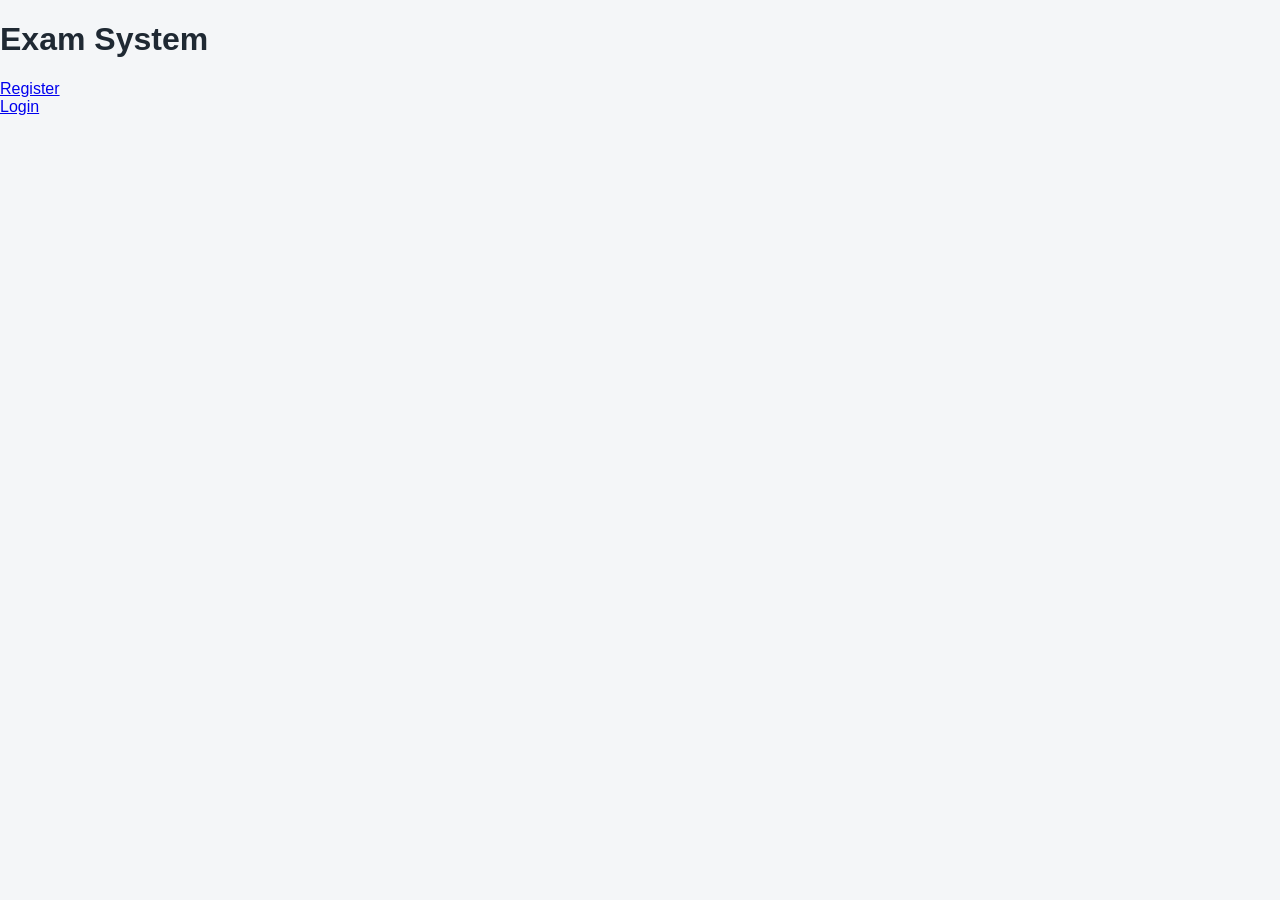
<file: index.html>
<!DOCTYPE html>
<html lang="en">
<head>
    <meta charset="UTF-8">
    <title>Exam System</title>
</head>
<body>
    <h1>Exam System</h1>

    <a href="./pages/register.html">Register</a>
    <br>
    <a href="./pages/login.html">Login</a>
    
    <script type="module" src="./js/main.js"></script>
    <link rel="stylesheet" href="./css/style.css">
</body>
</html>
</file>
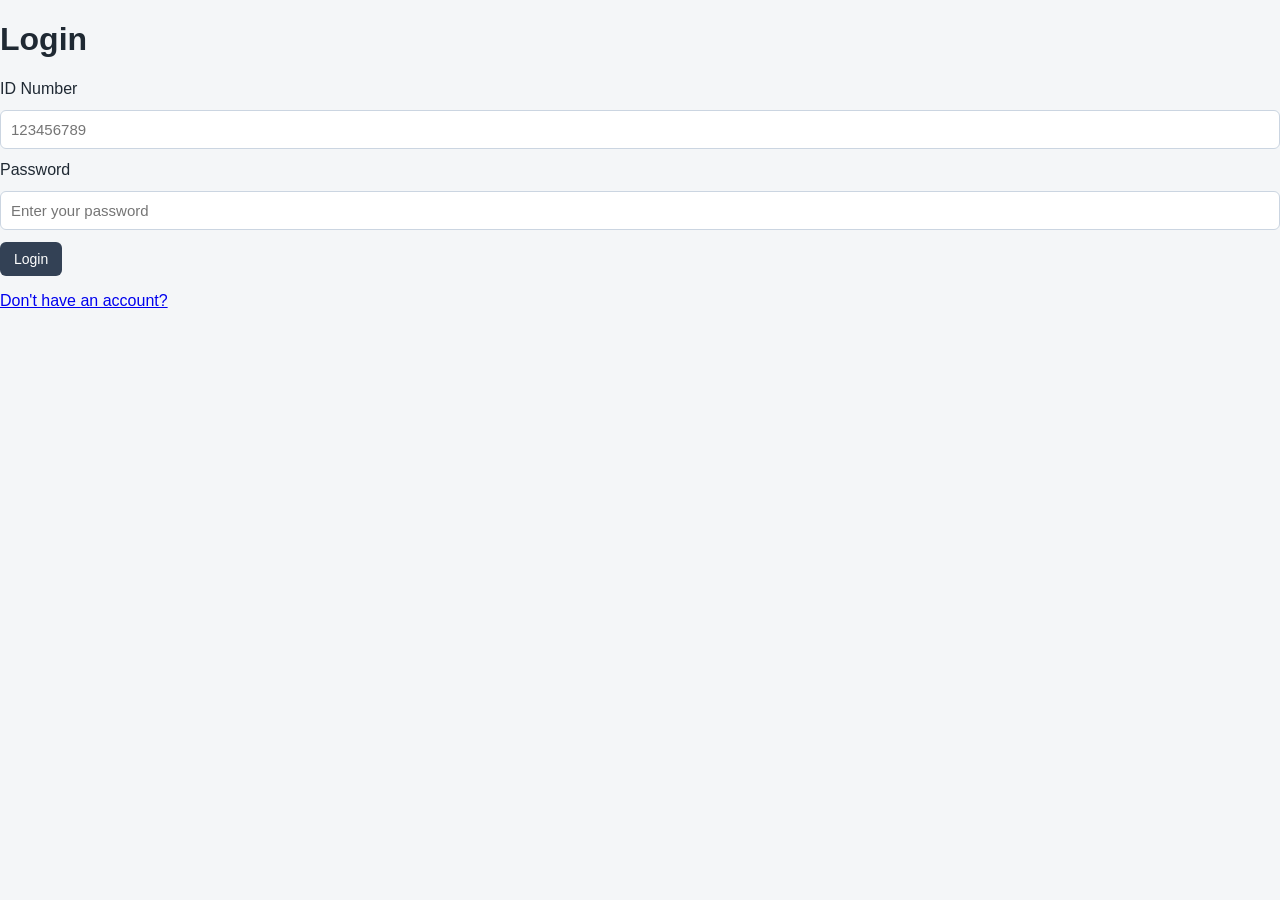
<file: pages/exam-details.html>
<!DOCTYPE html>
<html lang="en">
<head>
    <meta charset="UTF-8">
    <title>Exam Details</title>
</head>
<body>
    <h1>Exam Details</h1>

    <button id="back-button">Back</button>
    <button id="logout-button">Logout</button>

    <p id="message"></p>

    <section>
        <h2>Edit Exam</h2>

        <form id="exam-info-form">
            <input type="text" id="exam-title" placeholder="Exam title" required>
            <br><br>

            <textarea id="exam-description" placeholder="Exam description"></textarea>
            <br><br>

            <button type="submit">Save Exam</button>
        </form>
    </section>

    <hr>

    <section>
        <h2>Add Question</h2>

        <form id="add-question-form">
            <input type="text" id="question-text" placeholder="Question text" required>
            <br><br>

            <button type="submit">Add Question</button>
        </form>
    </section>

    <hr>

    <section>
        <h2>Questions</h2>
        <div id="question-list"></div>
    </section>

    <script type="module" src="../js/controllers/ExamDetailsController.js"></script>
</body>
</html>
</file>
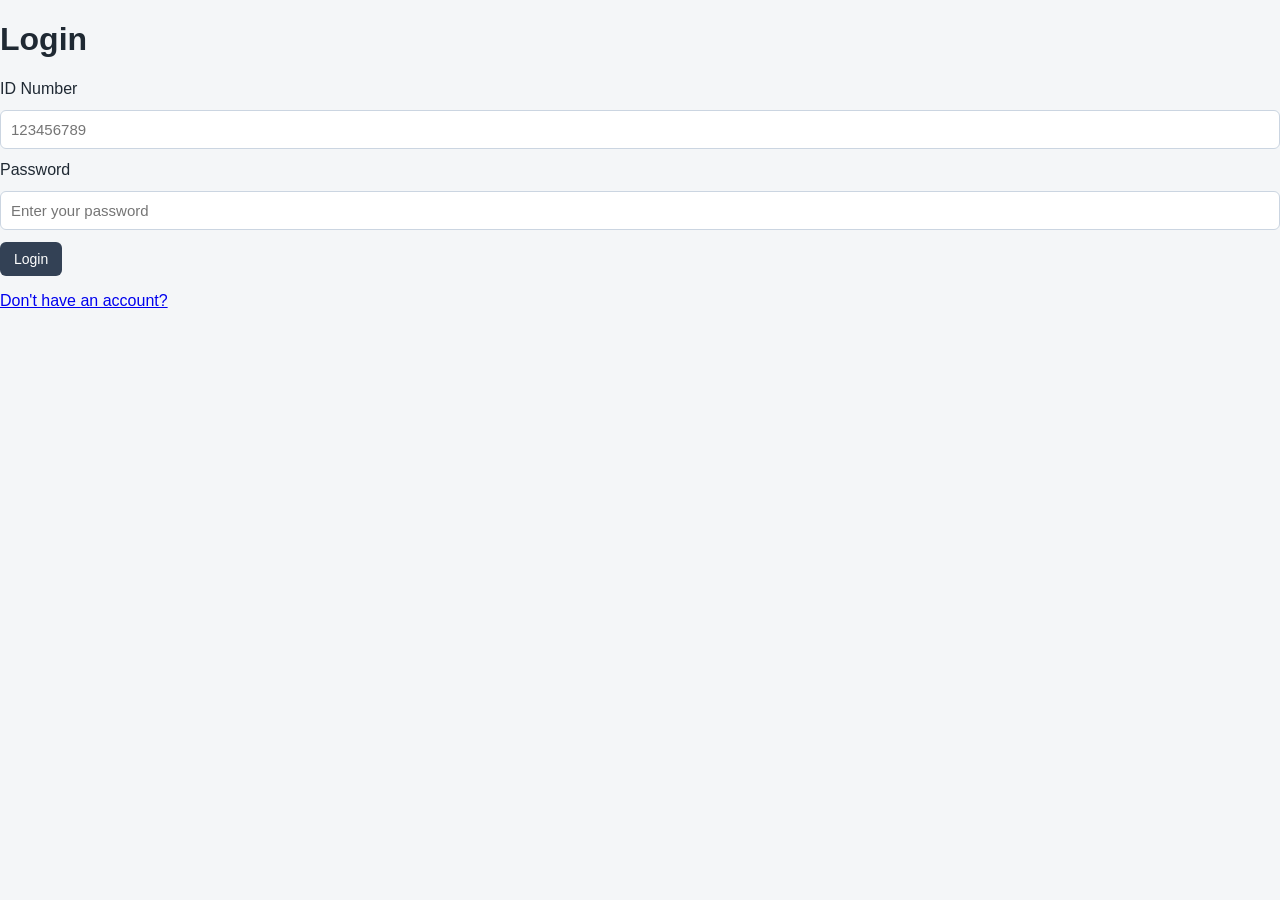
<file: pages/login.html>
<!DOCTYPE html>
<html lang="en">

<head>
    <meta charset="UTF-8">
    <title>Login</title>

    <link rel="stylesheet" href="../css/style.css">
</head>

<body>
    <h1>Login</h1>

    <form id="login-form">

        <label for="id-number">ID Number</label>
        <input
            type="text"
            id="id-number"
            placeholder="123456789"
            required
        >

        <label for="password">Password</label>
        <input
            type="password"
            id="password"
            placeholder="Enter your password"
            required
        >

        <button type="submit">
            Login
        </button>

    </form>

    <p id="message"></p>

    <a href="register.html">
        Don't have an account?
    </a>
</body>
<script type="module" src="../js/main.js"></script>
<script type="module" src="../js/controllers/LoginController.js"></script>
</html>
</file>
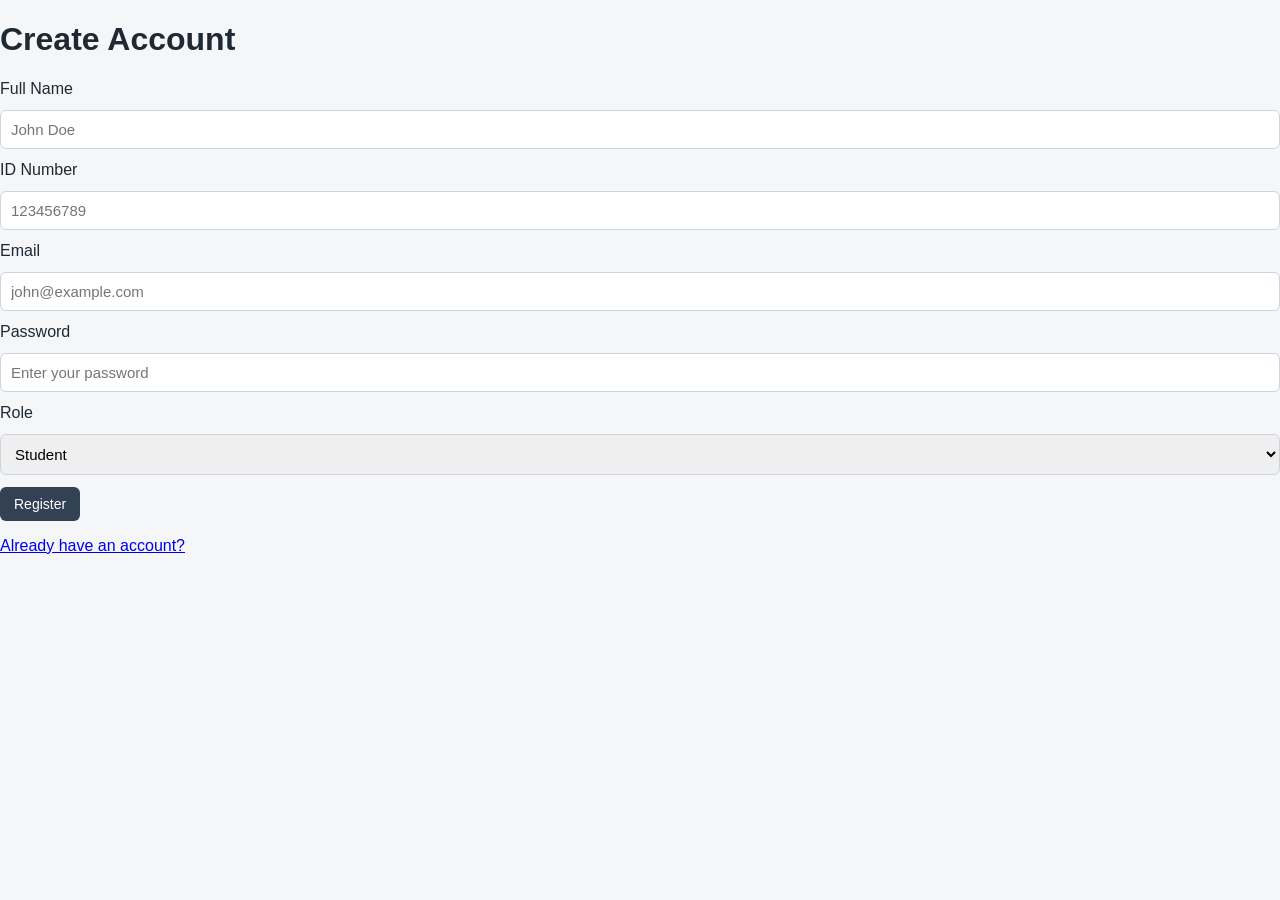
<file: pages/register.html>
<!DOCTYPE html>
<html lang="en">

<head>
    <meta charset="UTF-8">
    <title>Register</title>

    <link rel="stylesheet" href="../css/style.css">
</head>

<body>
    <h1>Create Account</h1>

    <form id="register-form">
    <label for="full-name">Full Name</label>
    <input
        type="text"
        id="full-name"
        placeholder="John Doe"
        required
    >

    <label for="id-number">ID Number</label>
    <input
        type="text"
        id="id-number"
        placeholder="123456789"
        required
    >

    <label for="email">Email</label>
    <input
        type="email"
        id="email"
        placeholder="john@example.com"
        required
    >

    <label for="password">Password</label>
    <input
        type="password"
        id="password"
        placeholder="Enter your password"
        required
    >

    <label for="role">Role</label>
    <select id="role">
        <option value="student">Student</option>
        <option value="teacher">Teacher</option>
    </select>
            </select>

            <button type="submit">
                Register
            </button>

        </form>

    <p id="message"></p>

    <a href="login.html">
        Already have an account?
    </a>

    <script type="module" src="../js/main.js"></script>
    <script type="module" src="../js/controllers/RegisterController.js"></script>
    </body>

</html>
</file>
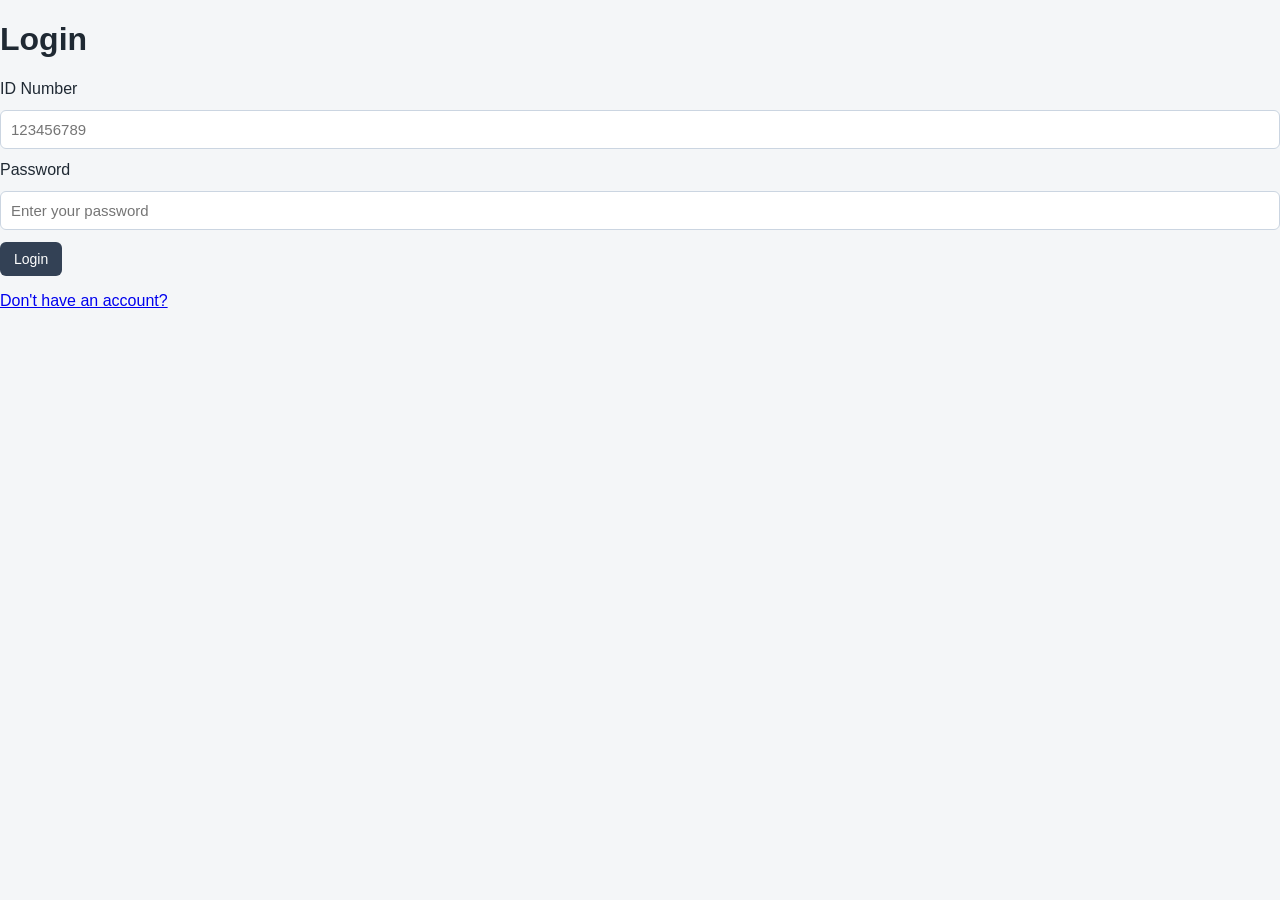
<file: pages/results.html>
<!DOCTYPE html>
<html lang="en">
<head>
    <meta charset="UTF-8">
    <title>Results</title>
</head>
<body>
    <h1>Results</h1>

    <button id="back-button">Back</button>
    <button id="logout-button">Logout</button>

    <p id="message"></p>

    <section>
        <h2 id="results-title">Exam Results</h2>
        <div id="results-list"></div>
    </section>

    <script type="module" src="../js/controllers/ResultController.js"></script>
</body>
</html>
</file>
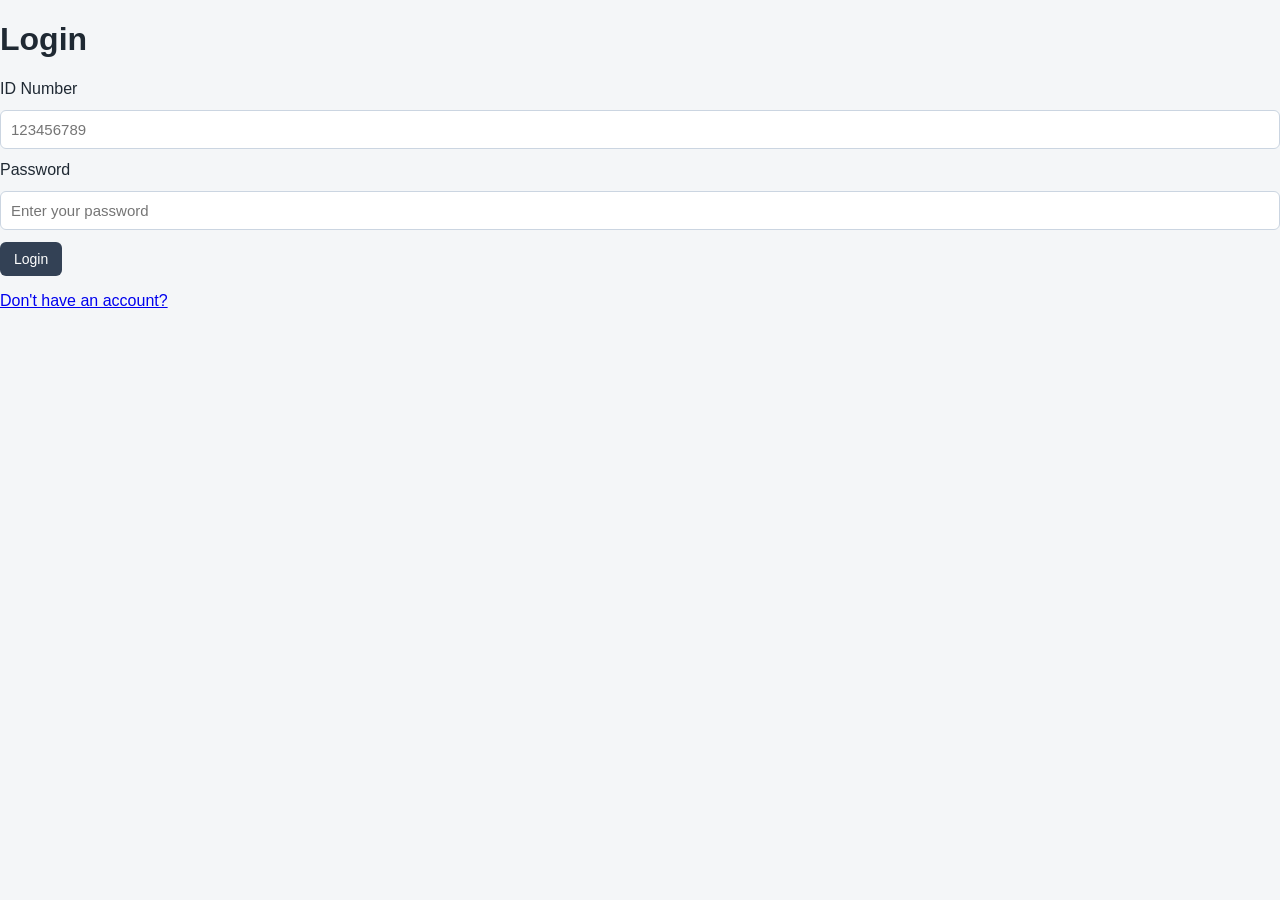
<file: pages/student-dashboard.html>
<!DOCTYPE html>
<html lang="en">
<head>
    <meta charset="UTF-8">
    <title>Student Dashboard</title>
</head>


<body>
    <h1>Student Dashboard</h1>

    <p>Welcome, <span id="student-name"></span></p>

    <button id="logout-button">Logout</button>
    <button id="results-button">My Results</button>
    
    <p id="message"></p>

    <hr>

    <section>
        <h2>Available Exams</h2>
        <div id="exam-list"></div>
    </section>

    <script type="module" src="../js/controllers/StudentDashboardController.js"></script>
</body>
</html>
</file>
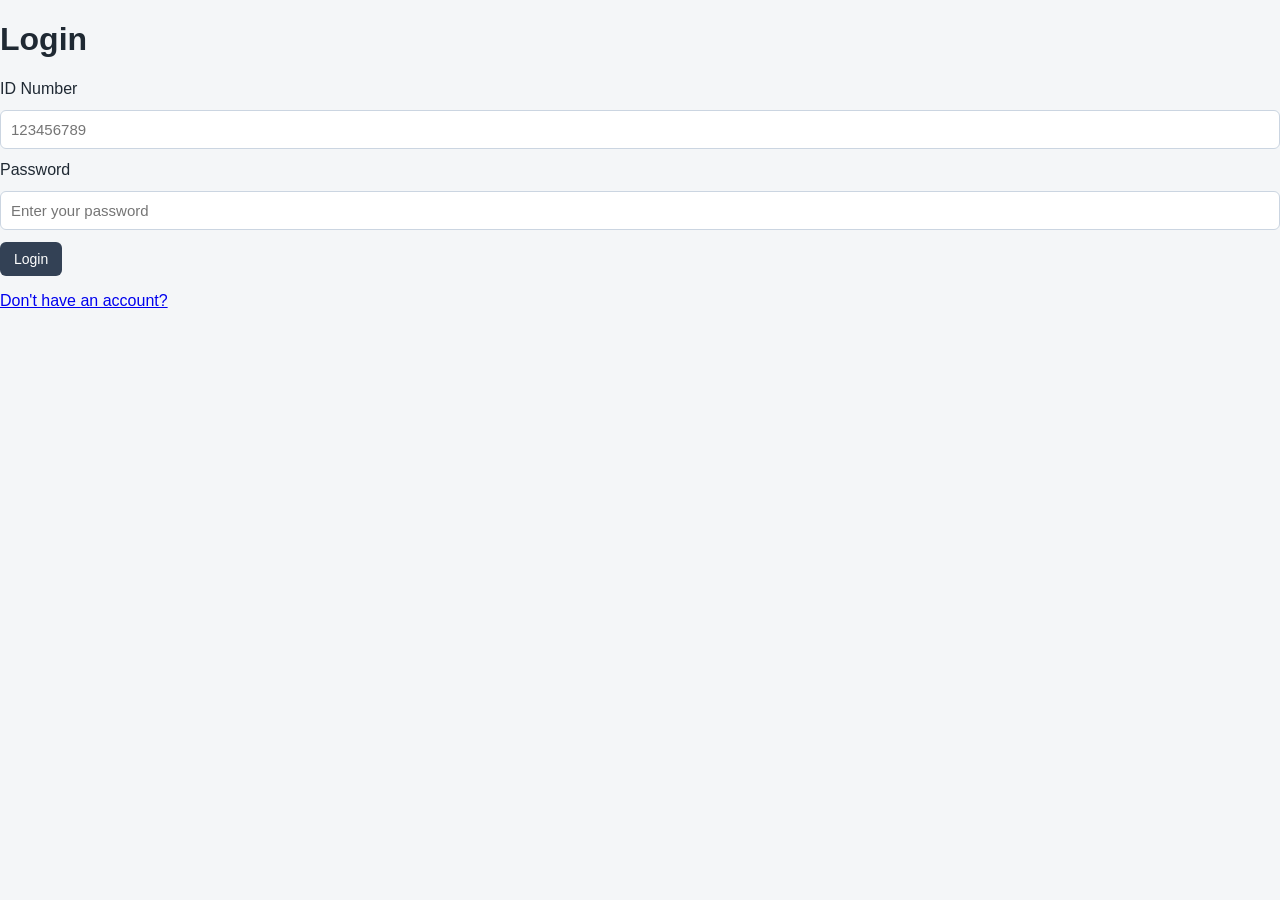
<file: pages/take-exam.html>
<!DOCTYPE html>
<html lang="en">
<head>
    <meta charset="UTF-8">
    <title>Take Exam</title>
</head>
<body>
    <h1 id="exam-title">Take Exam</h1>

    <p id="exam-description"></p>
    <p id="message"></p>

    <form id="exam-form">
        <div id="question-list"></div>

        <br>
        <button type="submit">Submit Exam</button>
    </form>

    <script type="module" src="../js/controllers/TakeExamController.js"></script>
</body>
</html>
</file>
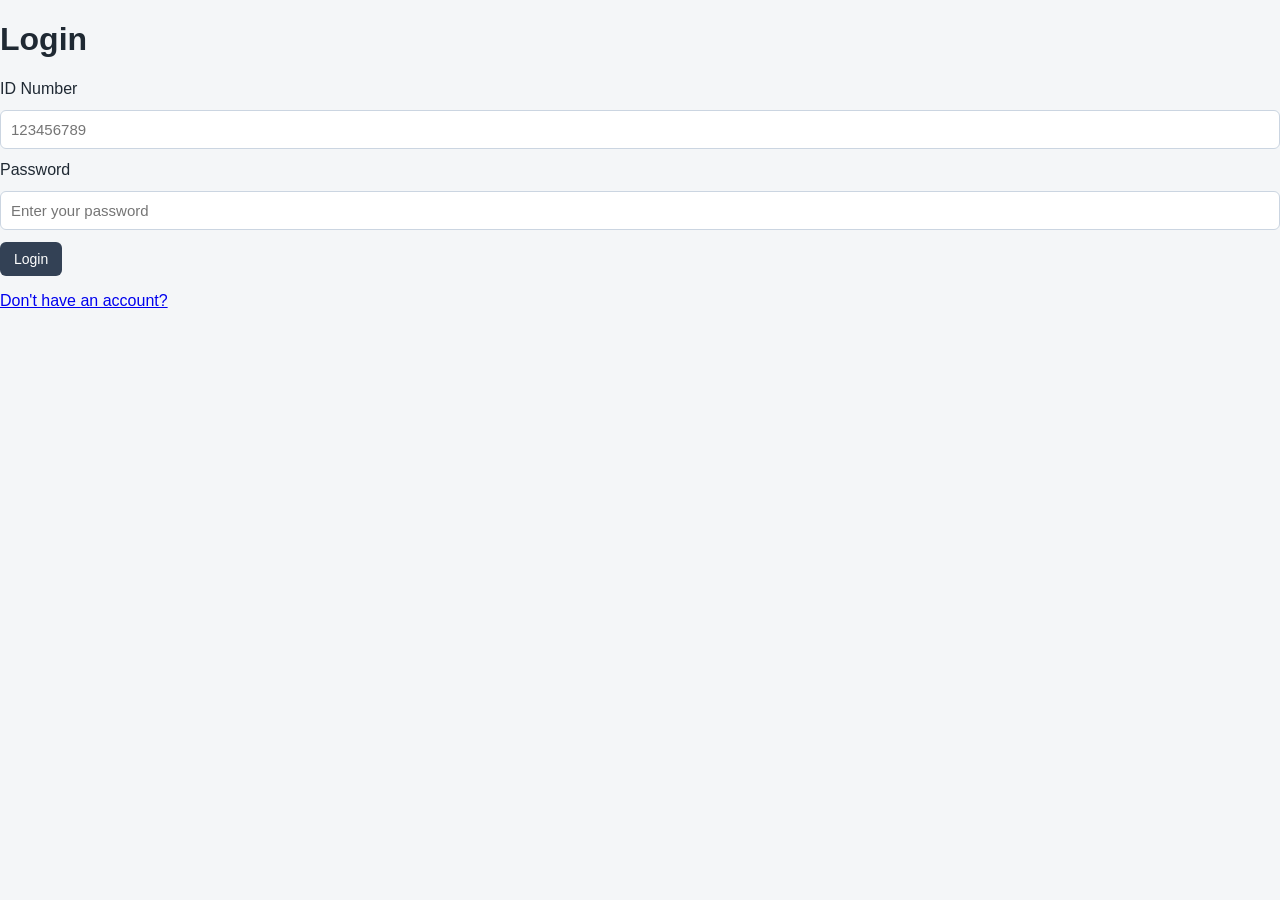
<file: pages/teacher-dashboard.html>
<!DOCTYPE html>
<html lang="en">

<head>
    <meta charset="UTF-8">
    <meta name="viewport" content="width=device-width, initial-scale=1.0">
    <title>Teacher Dashboard</title>

    <link rel="stylesheet" href="../css/style.css">
</head>

<body>

    <header>
        <h1>Teacher Dashboard</h1>

        <p>
            Welcome,
            <span id="teacher-name"></span>
        </p>

        <button id="logout-button">Logout</button>
        <button id="results-button">Student Results</button>
    </header>

    <hr>

    <section>

        <h2>Create New Exam</h2>

        <form id="create-exam-form">

            <label for="exam-title">
                Title
            </label>
            <input
                type="text"
                id="exam-title"
                placeholder="Introduction to Java"
                required
            >

            <label for="exam-description">
                Description
            </label>
            <textarea
                id="exam-description"
                placeholder="Final exam covering modules 1-5."
                rows="4"
            ></textarea>

            <label for="exam-category">
                Category
            </label>
            <input
                type="text"
                id="exam-category"
                placeholder="Programming"
            >

            <label for="exam-code">
                Exam Code
            </label>
            <input
                type="text"
                id="exam-code"
                placeholder="CS101"
                required
            >

            <label for="exam-duration">
                Duration (minutes)
            </label>
            <input
                type="number"
                id="exam-duration"
                placeholder="90"
                min="1"
                required
            >

            <button type="submit">
                Create Exam
            </button>

        </form>

        <p id="message"></p>

    </section>

    <hr>

    <section>

        <h2>My Exams</h2>

        <div id="exam-list">

            <!--
                The controller will dynamically generate
                cards similar to:

                --------------------------------------
                Java Final
                Programming
                Duration: 90 minutes

                [Manage] [Delete]
                --------------------------------------
            -->

        </div>

    </section>

    <script type="module" src="../js/main.js"></script>
    <script type="module" src="../js/controllers/TeacherDashboardController.js"></script>

</body>

</html>
</file>
<file: css/style.css>
* {
    box-sizing: border-box;
}

body {
    margin: 0;
    font-family: Arial, sans-serif;
    background-color: #f4f6f8;
    color: #1f2933;
}

main {
    width: 90%;
    max-width: 900px;
    margin: 40px auto;
}

h1, h2, h3 {
    color: #1f2933;
}

.page-card {
    background-color: white;
    padding: 24px;
    border-radius: 10px;
    box-shadow: 0 2px 8px rgba(0, 0, 0, 0.08);
    margin-bottom: 24px;
}

.page-header {
    display: flex;
    justify-content: space-between;
    align-items: center;
    margin-bottom: 20px;
}

.actions {
    display: flex;
    gap: 10px;
    flex-wrap: wrap;
}

form {
    display: flex;
    flex-direction: column;
    gap: 12px;
}

input,
textarea,
select {
    padding: 10px;
    border: 1px solid #cbd5e1;
    border-radius: 6px;
    font-size: 15px;
}

textarea {
    min-height: 90px;
    resize: vertical;
}

button {
    width: fit-content;
    padding: 9px 14px;
    border: none;
    border-radius: 6px;
    background-color: #334155;
    color: white;
    cursor: pointer;
    font-size: 14px;
}

button:hover {
    background-color: #1e293b;
}

button.danger {
    background-color: #8b3a3a;
}

button.danger:hover {
    background-color: #6f2c2c;
}

button.secondary {
    background-color: #64748b;
}

button.secondary:hover {
    background-color: #475569;
}

.list {
    display: flex;
    flex-direction: column;
    gap: 14px;
}

.card {
    background-color: white;
    border: 1px solid #e2e8f0;
    border-radius: 8px;
    padding: 16px;
}

.card h3 {
    margin-top: 0;
}

.message {
    margin: 12px 0;
    color: #334155;
    font-weight: bold;
}

.muted {
    color: #64748b;
}

hr {
    border: none;
    border-top: 1px solid #e2e8f0;
    margin: 24px 0;
}

label {
    display: flex;
    align-items: center;
    gap: 8px;
}

.auth-container {
    max-width: 420px;
    margin: 70px auto;
}

.auth-card {
    background-color: white;
    padding: 28px;
    border-radius: 10px;
    box-shadow: 0 2px 10px rgba(0, 0, 0, 0.1);
}

.auth-card h1 {
    margin-top: 0;
    text-align: center;
}
</file>
